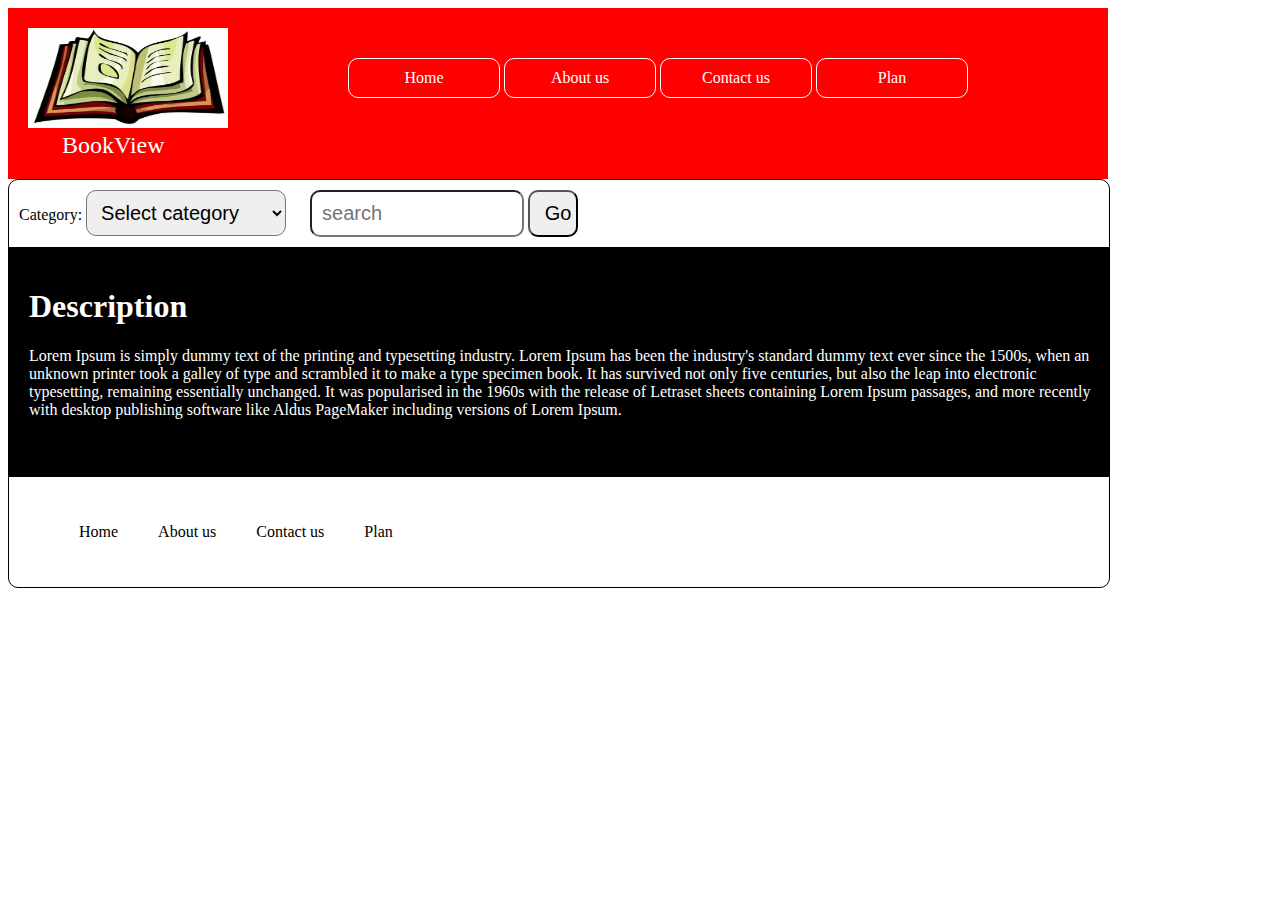
<file: ominiapp/index.html>
<!doctype html>
<html>
<head>
<title>abc</title>
<link rel="stylesheet" type="text/css" href="css/style.css">
</head>
<body>
<header>

<div class="logodiv">
<a href="" id="logo"><img src="assets/logo.png" width="200px" height="100px"><span>BookView</span></a>
</div>
<nav id="nav1">
<a href="" id="home">Home</a>
<a href="" id="about">About us</a>
<a href="" id="contact">Contact us</a>
<a href="" id="plan">Plan</a>

</nav>
<div class="clear"></div>
</header>
<section id="homepage">
	<div class="fix">
		Category: <select id="sel" class="common">

<option selected="">Select category</option>
<option value="all">All</option>
<option value="romance">Romance</option>
<option id="fiction">Fiction</option>
<option value="cooking">Receipe</option>
<option value="biography">Biography</option>
<option value="business">Business</option>
<option value="mystery">Mystery</option>
		</select>
		<input type="text" placeholder="search" id="find" class="common">
		<input type="button" value="Go" id="go" class="common">
	</div>
	<div id="page1">
		<h1>Description</h1><p id="p1"></p>Lorem Ipsum is simply dummy text of the printing and typesetting industry. Lorem Ipsum has been the industry's standard dummy text ever since the 1500s, when an unknown printer took a galley of type and scrambled it to make a type specimen book. It has survived not only five centuries, but also the leap into electronic typesetting, remaining essentially unchanged. It was popularised in the 1960s with the release of Letraset sheets containing Lorem Ipsum passages, and more recently with desktop publishing software like Aldus PageMaker including versions of Lorem Ipsum.
		<div class="clear"> </div>

	
	<div id="container">
	<div id="image-container">
	</div>
</div>
</div>
<div id="page2">
<div class="newdiv">
<img src="assets/novel1.jpg" class="imagemodifier">
<p>rating</p>
</div>
</div>
<div id="page3"></div>
	<div class="fix">
<ul id="nav2">
<li>Home</li>
<li>About us</li>
<li>Contact us</li>
<li>Plan</li>
</ul>
<div class="clear"></div>
	</div>
	</section>
	
		
	</div>	

<SCRIPT TYPE="text/javascript" src="script/jquery-2.1.1.min.js"></SCRIPT>
<script type="text/javascript" src="script/main.js"></script>
</body>
</html>
</file>
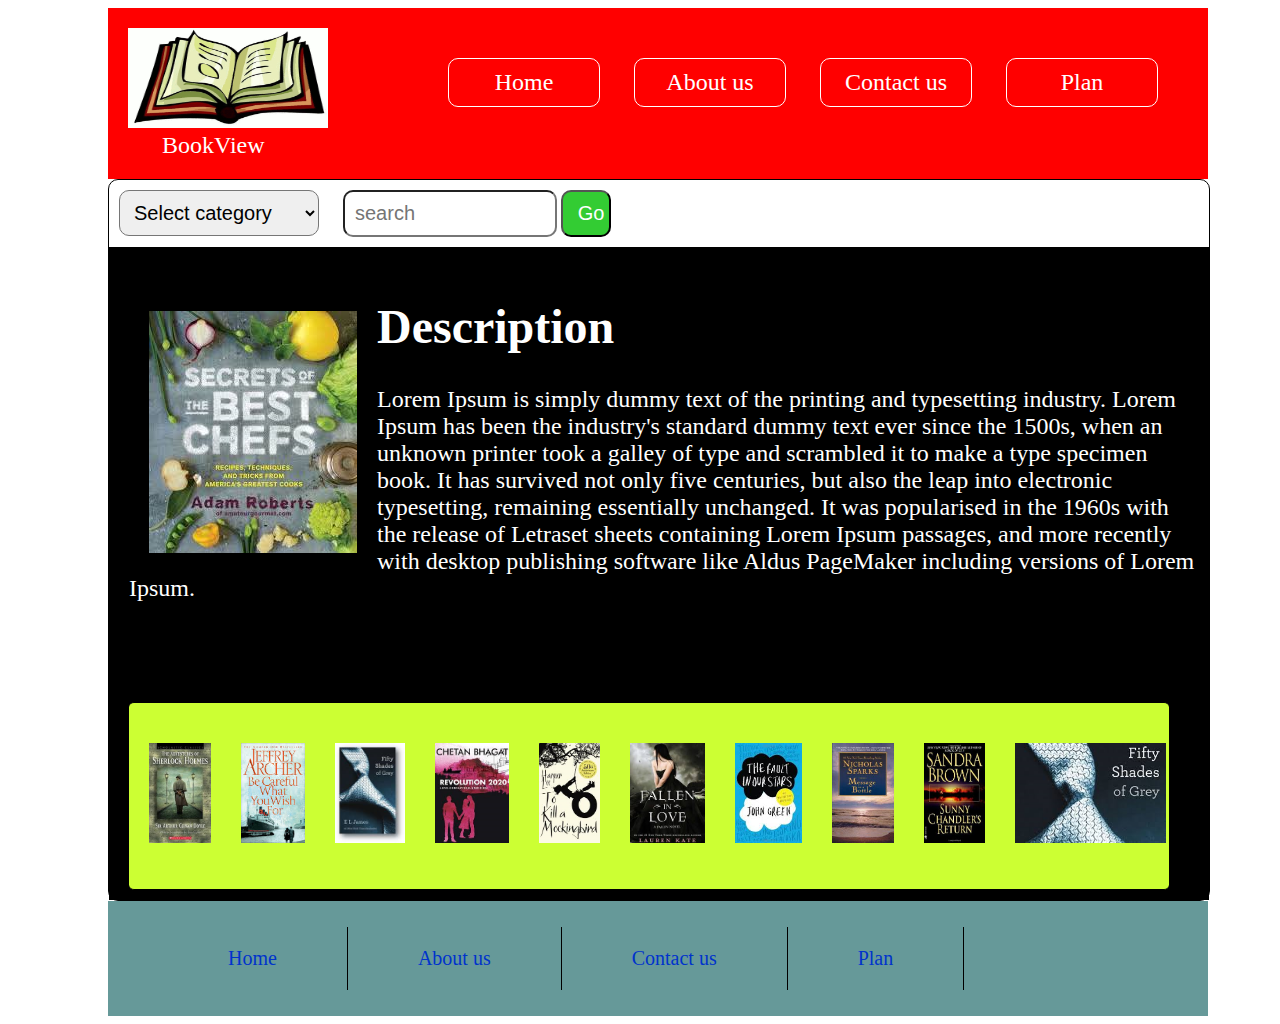
<file: ominiapp/ominiapp/index.html>
<!doctype html>
<html>
<head>
<title>Bookview</title>
<link rel="stylesheet" type="text/css" href="css/style.css">
</head>
<body>
<header>

<div class="logodiv">
<a href="javascript:void(0)" id="logo"><img src="assets/logo.png" width="200px" height="100px"><span>BookView</span></a>
</div>
<nav id="nav1">
<a href="javascript:void(0)" class="home">Home</a>
<a href="javascript:void(0)" class="about">About us</a>
<a href="javascript:void(0)" class="contact">Contact us</a>
<a href="javascript:void(0)" class="plan">Plan</a>

</nav>
<div class="clear"></div>
</header>
<section id="home">
	<div class="fix">
	<select id="sel" class="common">

			<option selected="">Select category</option>
			<option value="all">All</option>
			<option value="romance">Romance</option>
			<option value="fiction">Fiction</option>
			<option value="cooking">Receipe</option>
			<option value="biography">Biography</option>
			<option value="business">Business</option>
			<option value="mystery">Mystery</option>
		</select>
		<input type="text" placeholder="search" id="find" class="common">
		<button id="go" class="common">Go</button>
	</div>
	<div id="page1">
		<p id="p1"></p><h1>Description</h1>Lorem Ipsum is simply dummy text of the printing and typesetting industry. Lorem Ipsum has been the industry's standard dummy text ever since the 1500s, when an unknown printer took a galley of type and scrambled it to make a type specimen book. It has survived not only five centuries, but also the leap into electronic typesetting, remaining essentially unchanged. It was popularised in the 1960s with the release of Letraset sheets containing Lorem Ipsum passages, and more recently with desktop publishing software like Aldus PageMaker including versions of Lorem Ipsum.
		<div class="clear"> </div>

	
		<div id="container">
		<div id="image-container">
		</div>
		</div>
	</div>
	<div id="page2" class="commondiv">
		<div class="newdiv">
			<img src="assets/novel1.jpg" class="imagemodifier">
			<p>rating</p>
		</div>
	</div>
	<div id="page3" classs="commondiv"></div>
	<div class="clear"> </div>
</section>

<section id="about">1
	<p>Lorem Ipsum is simply dummy text of the printing and typesetting industry. Lorem Ipsum has been the industry's standard dummy text ever since the 1500s, when an unknown printer took a galley of type and scrambled it to make a type specimen book. It has survived not only five centuries, but also the leap into electronic typesetting, remaining essentially unchanged. It was popularised in the 1960s with the release of Letraset sheets containing Lorem Ipsum passages, and more recently with desktop publishing software like Aldus PageMaker including versions of Lorem Ipsum.</p>
</section>


<section id="contact">2
	<p>Lorem Ipsum is simply dummy text of the printing and typesetting industry. Lorem Ipsum has been the industry's standard dummy text ever since the 1500s, when an unknown printer took a galley of type and scrambled it to make a type specimen book. It has survived not only five centuries, but also the leap into electronic typesetting, remaining essentially unchanged. It was popularised in the 1960s with the release of Letraset sheets containing Lorem Ipsum passages, and more recently with desktop publishing software like Aldus PageMaker including versions of Lorem Ipsum.</p></section>


<section id="plan">

	3<p>Lorem Ipsum is simply dummy text of the printing and typesetting industry. Lorem Ipsum has been the industry's standard dummy text ever since the 1500s, when an unknown printer took a galley of type and scrambled it to make a type specimen book. It has survived not only five centuries, but also the leap into electronic typesetting, remaining essentially unchanged. It was popularised in the 1960s with the release of Letraset sheets containing Lorem Ipsum passages, and more recently with desktop publishing software like Aldus PageMaker including versions of Lorem Ipsum.</p></section>
<footer>	
<div class="fix">
	<ul id="nav2">
		<li><a href="javascript:void(0)" class="home">Home</a></li>
		<li><a href="javascript:void(0)" class="about">About us</a></li>
		<li><a href="javascript:void(0)" class="contact">Contact us</a></li>
		<li><a href="javascript:void(0)" class="plan">Plan</a></li>			
	</ul>
	<div class="clear"></div>
</div>
</footer>
<SCRIPT TYPE="text/javascript" src="script/jquery-2.1.1.min.js"></SCRIPT>
<script type="text/javascript" src="script/main.js"></script>
</body>
</html>
</file>
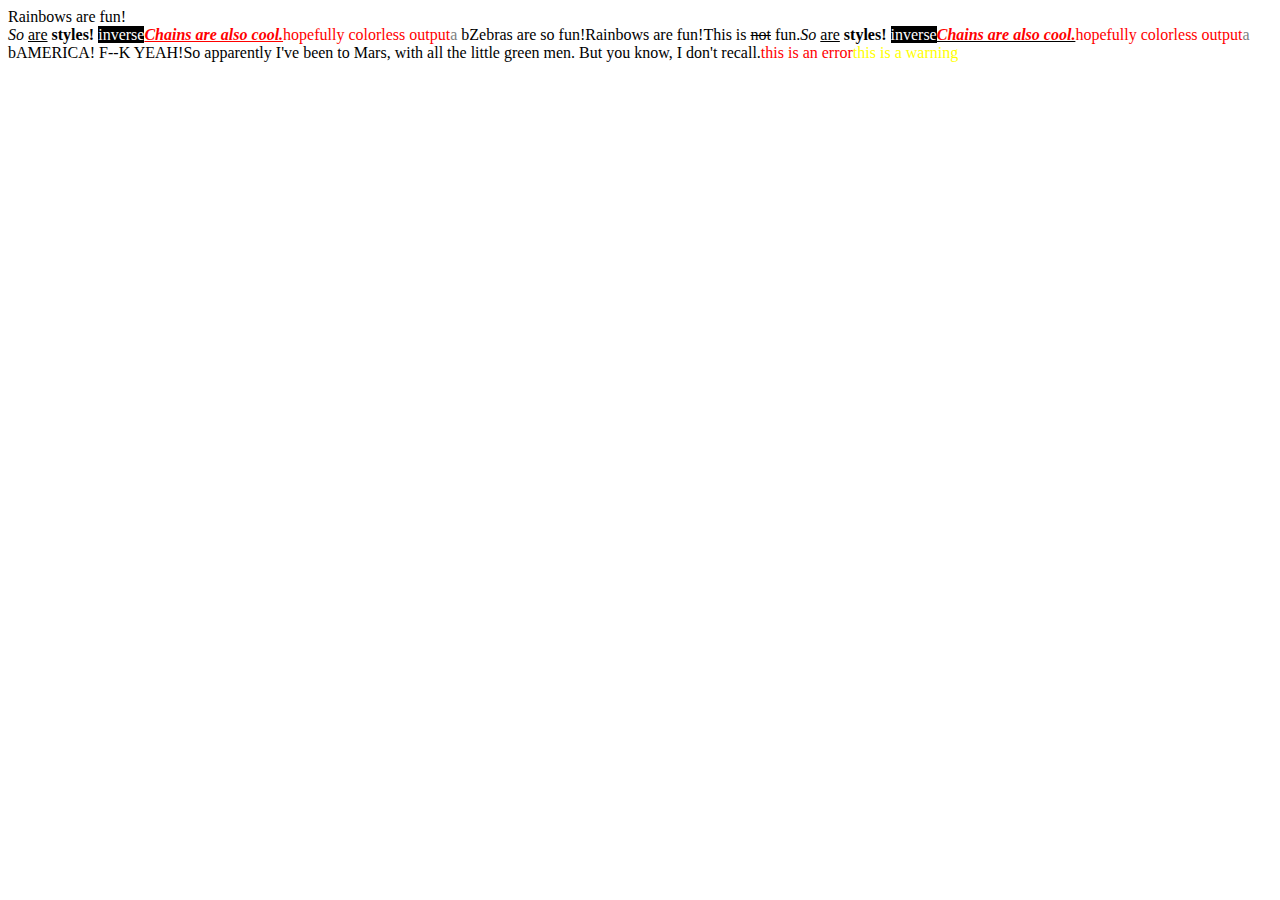
<file: ominiapp/node_modules/grunt/node_modules/colors/example.html>
<!DOCTYPE HTML>
<html lang="en-us">
  <head>
    <meta http-equiv="Content-type" content="text/html; charset=utf-8">
    <title>Colors Example</title>
    <script src="colors.js"></script>
  </head>
  <body>
    <script>

    var test = colors.red("hopefully colorless output");

    document.write('Rainbows are fun!'.rainbow + '<br/>');
    document.write('So '.italic + 'are'.underline + ' styles! '.bold + 'inverse'.inverse); // styles not widely supported
    document.write('Chains are also cool.'.bold.italic.underline.red); // styles not widely supported
    //document.write('zalgo time!'.zalgo);
    document.write(test.stripColors);
    document.write("a".grey + " b".black);

    document.write("Zebras are so fun!".zebra);

    document.write(colors.rainbow('Rainbows are fun!'));
    document.write("This is " + "not".strikethrough + " fun.");

    document.write(colors.italic('So ') + colors.underline('are') + colors.bold(' styles! ') + colors.inverse('inverse')); // styles not widely supported
    document.write(colors.bold(colors.italic(colors.underline(colors.red('Chains are also cool.'))))); // styles not widely supported
    //document.write(colors.zalgo('zalgo time!'));
    document.write(colors.stripColors(test));
    document.write(colors.grey("a") + colors.black(" b"));

    colors.addSequencer("america", function(letter, i, exploded) {
      if(letter === " ") return letter;
      switch(i%3) {
        case 0: return letter.red;
        case 1: return letter.white;
        case 2: return letter.blue;
      }
    });

    colors.addSequencer("random", (function() {
      var available = ['bold', 'underline', 'italic', 'inverse', 'grey', 'yellow', 'red', 'green', 'blue', 'white', 'cyan', 'magenta'];

      return function(letter, i, exploded) {
        return letter === " " ? letter : letter[available[Math.round(Math.random() * (available.length - 1))]];
      };
    })());

    document.write("AMERICA! F--K YEAH!".america);
    document.write("So apparently I've been to Mars, with all the little green men. But you know, I don't recall.".random);

    //
    // Custom themes
    //

    colors.setTheme({
      silly: 'rainbow',
      input: 'grey',
      verbose: 'cyan',
      prompt: 'grey',
      info: 'green',
      data: 'grey',
      help: 'cyan',
      warn: 'yellow',
      debug: 'blue',
      error: 'red'
    });

    // outputs red text
    document.write("this is an error".error);

    // outputs yellow text
    document.write("this is a warning".warn);

    </script>
  </body>
</html>
</file>
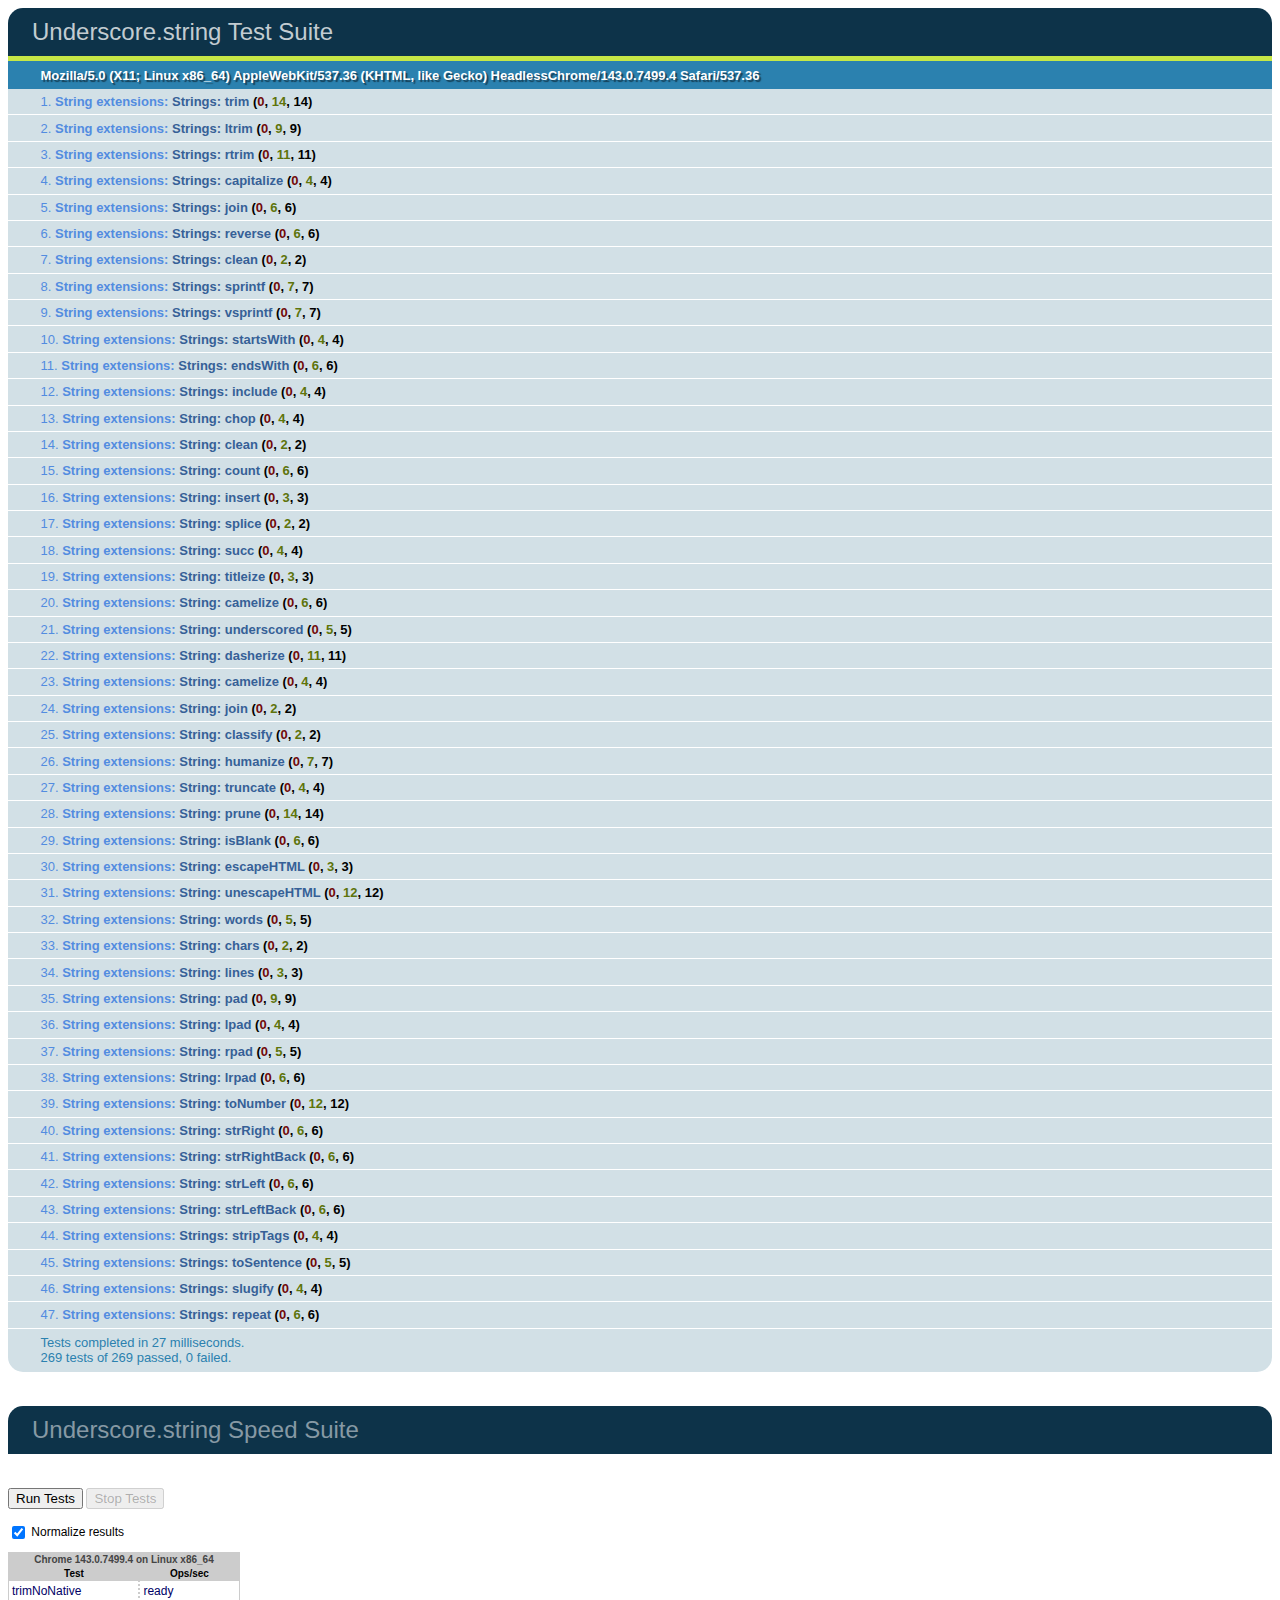
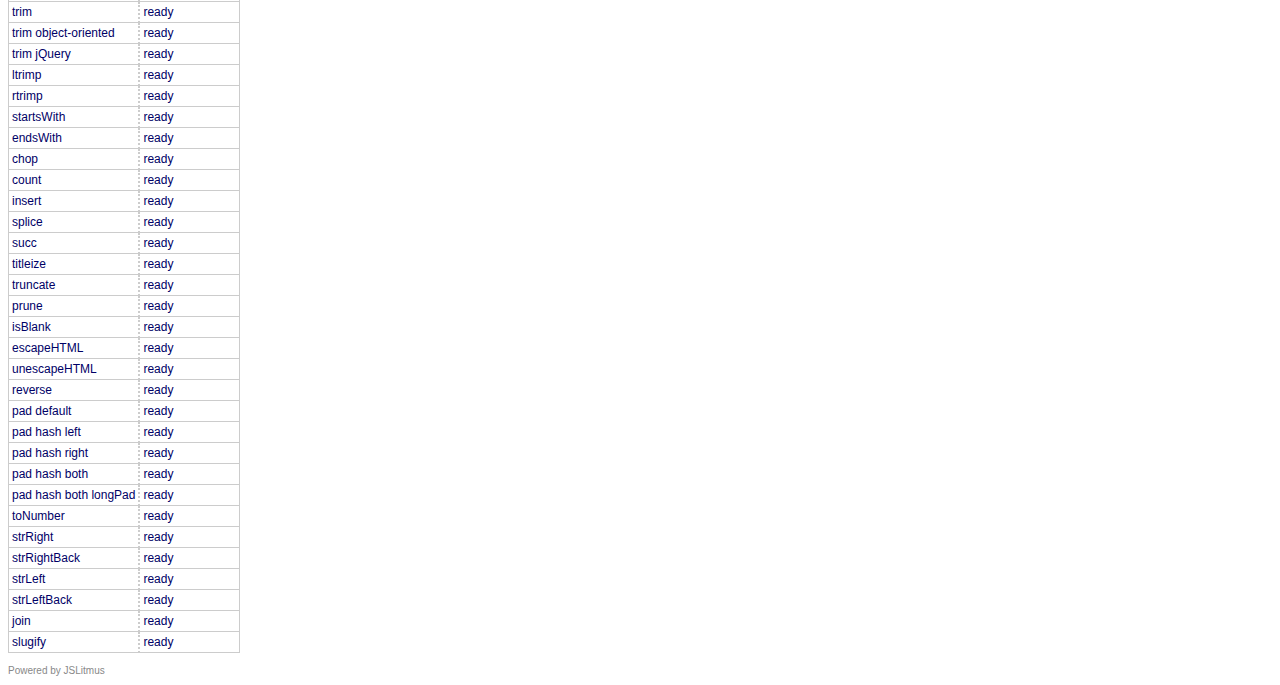
<file: ominiapp/node_modules/grunt/node_modules/underscore.string/test/test.html>
<!DOCTYPE HTML>
<html>
<head>
  <meta charset="utf-8">
  <title>Underscore.strings Test Suite</title>
  <link rel="stylesheet" href="test_underscore/vendor/qunit.css" type="text/css" media="screen" />
  <script type="text/javascript" src="test_underscore/vendor/jquery.js"></script>
  <script type="text/javascript" src="test_underscore/vendor/qunit.js"></script>
  <script type="text/javascript" src="test_underscore/vendor/jslitmus.js"></script>
  <script type="text/javascript" src="underscore.js"></script>
  <script type="text/javascript" src="../lib/underscore.string.js"></script>
  <script type="text/javascript" src="strings.js"></script>
  <script type="text/javascript" src="speed.js"></script>
</head>
<body>
  <h1 id="qunit-header">Underscore.string Test Suite</h1>
  <h2 id="qunit-banner"></h2>
  <h2 id="qunit-userAgent"></h2>
  <ol id="qunit-tests"></ol>
  <br />
  <h1 class="qunit-header">Underscore.string Speed Suite</h1>
  <!-- <h2 class="qunit-userAgent">
    A representative sample of the functions are benchmarked here, to provide
    a sense of how fast they might run in different browsers.
    Each iteration runs on an array of 1000 elements.<br /><br />
    For example, the 'intersect' test measures the number of times you can
    find the intersection of two thousand-element arrays in one second.
  </h2> -->
  <br />
</body>
</html>
</file>
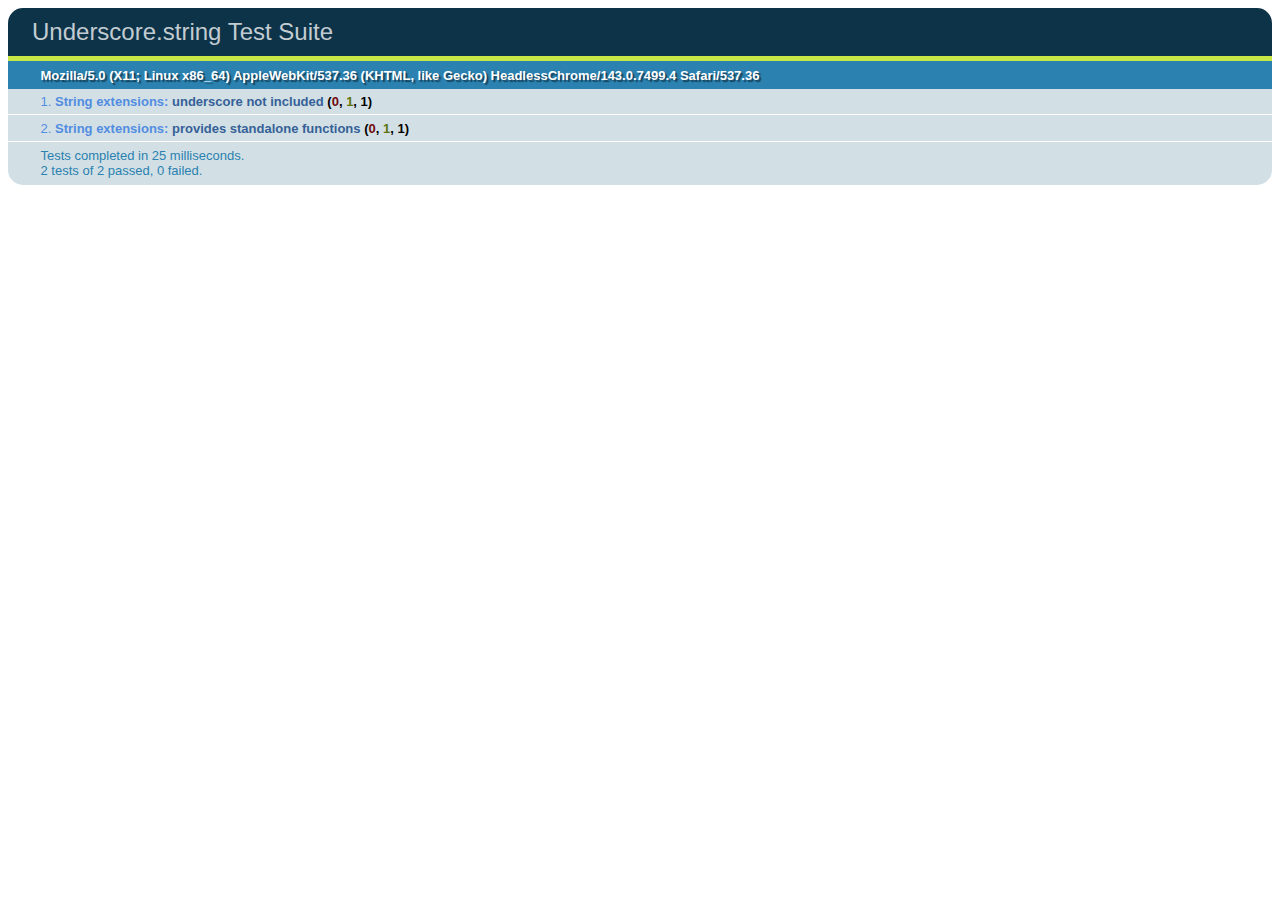
<file: ominiapp/node_modules/grunt/node_modules/underscore.string/test/test_standalone.html>
<!DOCTYPE HTML>
<html>
<head>
  <title>Underscore.strings Test Suite</title>
  <link rel="stylesheet" href="test_underscore/vendor/qunit.css" type="text/css" media="screen" />
  <script type="text/javascript" src="test_underscore/vendor/jquery.js"></script>
  <script type="text/javascript" src="test_underscore/vendor/qunit.js"></script>
  <script type="text/javascript" src="../lib/underscore.string.js"></script>
  <script type="text/javascript" src="strings_standalone.js"></script>

</head>
<body>
  <h1 id="qunit-header">Underscore.string Test Suite</h1>
  <h2 id="qunit-banner"></h2>
  <h2 id="qunit-userAgent"></h2>
  <ol id="qunit-tests"></ol>
</body>
</html>
</file>
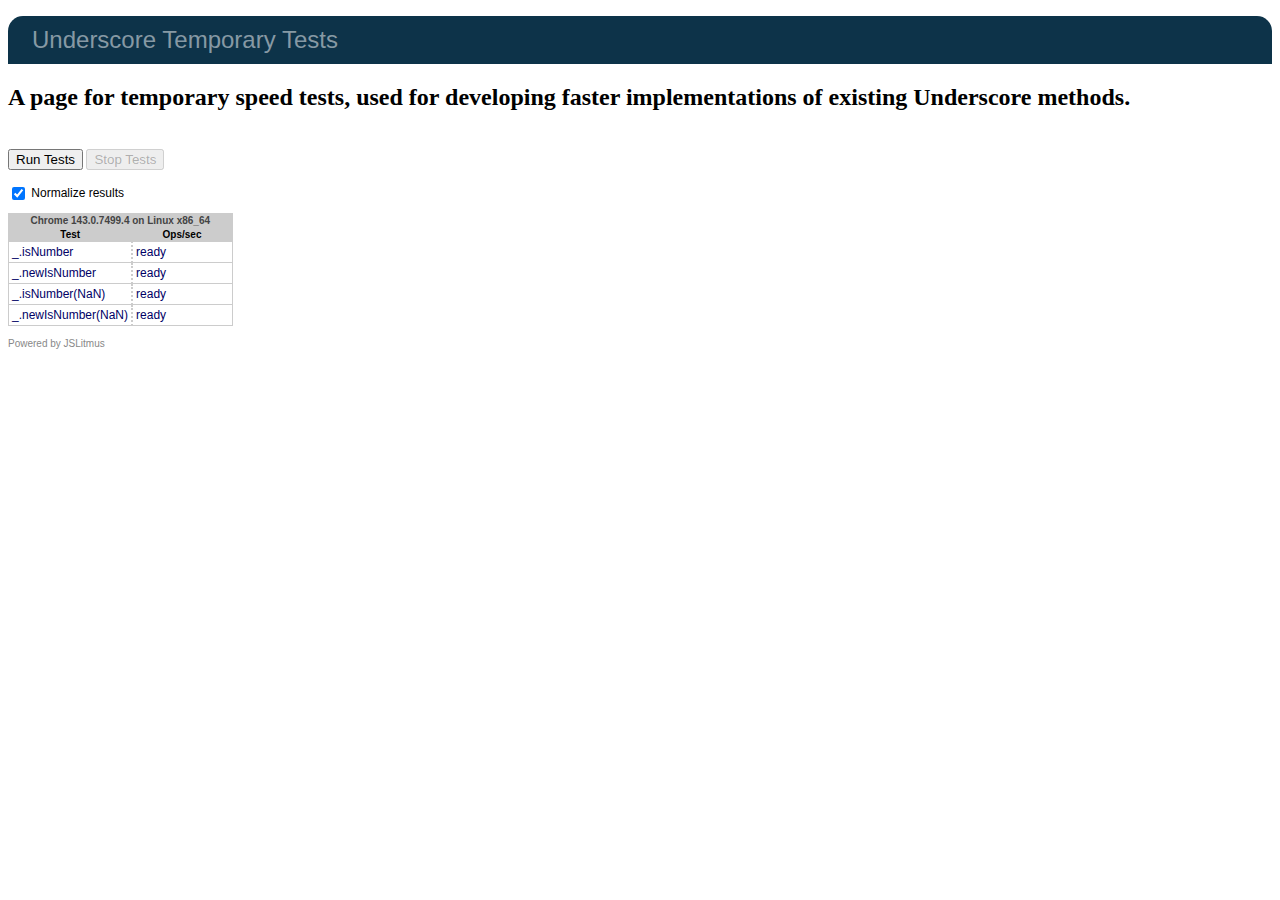
<file: ominiapp/node_modules/grunt/node_modules/underscore.string/test/test_underscore/temp_tests.html>
<!DOCTYPE HTML>
<html>
<head>
  <title>Underscore Temporary Tests</title>
  <link rel="stylesheet" href="vendor/qunit.css" type="text/css" media="screen" />
  <script type="text/javascript" src="vendor/jquery.js"></script>
  <script type="text/javascript" src="vendor/jslitmus.js"></script>
  <script type="text/javascript" src="../underscore.js"></script>
  <script type="text/javascript" src="temp.js"></script>
</head>
<body>
  <h1 class="qunit-header">Underscore Temporary Tests</h1>
  <h2 class="qunit-userAgent">
    A page for temporary speed tests, used for developing faster implementations
    of existing Underscore methods.
  </h2>
  <br />
</body>
</html>
</file>
<file: ominiapp/css/style.css>
header{ background-color: red; width:1100px;}
.clear{clear: both;}
label{ font-size: 20px;}
.logodiv{ float: left; padding: 20px 20px 20px 20px; width: 200px;}
.logodiv a { text-decoration: none;}
.logodiv a span{color: #fff; font-size: 24px; margin-left: 34px;}
#nav1{ float: left; margin-left: 100px; padding-top:50px; }
#nav1 a{border-radius: 10px;text-decoration: none; border: 1px solid #fff; color: #fff; width: 150px;text-align: center; display: inline-block;padding-top: 10px; padding-bottom: 10px;}
#nav1 a:active{ background-color: #000;}
#nav1 a:visited{ background-color: #000;}
#homepage{ border: 1px solid; border-radius: 10px; min-height: 200px;width:1100px;}
.fix{ padding: 10px;}
.common{  width: 200px; padding: 10px 0px 10px 10px; border-radius: 10px; font-size: 20px;outline: none;}
#find{ margin-left: 20px;}
#go{width: 50px;}
#page1{ min-height: 200px; background-color: #000; padding: 20px 10px 10px 20px; color: #fff;}
figure{ float: left;}
#container{
	width:1000px;
	border: 1px solid black;
	border-radius: 5px;
	border-left: none;
	border-right: none;
	overflow: hidden;

}
#image-container{
	width: 3500px;
}
#page1{ }
.imagemodifier{ width: 150px; height: 150px}
#page2{ padding: 20px;display: none; border: 2px solid; border-radius: 5px;}
.newdiv{width:200px;
height:200px; padding:20px;}
#nav2{ list-style-type:none;
float:left}
#nav2 li{ float:left; padding:20px;}
</file>
<file: ominiapp/ominiapp/css/style.css>
body{font-family:Bangers; padding-left: 100px;}
header{ background-color: red; width:1100px;}
.clear{clear: both;}
label{ font-size: 20px;}
.logodiv{ float: left; padding: 20px 20px 20px 20px; width: 200px;}
.logodiv a { text-decoration: none;}
.logodiv a span{color: #fff; font-size: 24px; margin-left: 34px;}
#nav1{ float: left; margin-left: 100px; padding-top:50px; }
#nav1 a{border-radius: 10px;text-decoration: none; border: 1px solid #fff; color: #fff; width: 150px;text-align: center; display: inline-block;padding-top: 10px; padding-bottom: 10px; font-size: 24px;margin-right: 30px;}
#nav1 a:active{ background-color: #000;}
#nav1 a:visited{ background-color: #000;}
#home{ border: 1px solid; border-radius: 10px; min-height: 200px;width:1100px;}
.fix{ padding: 10px;}
.common{  width: 200px; padding: 10px 0px 10px 10px; border-radius: 10px; font-size: 20px;outline: none;}
#find{ margin-left: 20px;}
#go{width: 50px;}
#page1{ min-height: 200px; background-color: #000; padding: 20px 10px 10px 20px; color: #fff; font-size: 24px;}
figure{ float: left;}
#container{
	width:1000px;
	border: 1px solid black;
	border-radius: 5px;
	border-left: none;
	border-right: none;
	overflow: hidden;

}
#image-container{
	width: 3500px;
}
.imagemodifier{ width: 150px; height: 150px}
.commondiv{padding: 20px 10px 10px 20px;display: none; border: 2px solid; border-radius: 5px;}
.newdiv{width:200px;
height:200px; padding:20px;}
#nav2{ list-style-type:none;
float:left;}
#nav2 li{ float:left; padding:20px; border-right: 1px solid}
#nav2 li a{text-decoration: none; color: #000; margin: 0px 50px 0px 50px; font-size: 20px; color: #0033CC;} 
#about{ display: none; width: 1100px;}
#contact{ display: none;width: 1100px;}
#plan{ display: none; width: 1100px}
#home{ display: none; width: 1100px;}
.new{float: left; ;width: 270px;font-size: 20px; color:#660066;margin:0px 20px 20px 0px; padding: 20px 20px 20px 40px; text-align: center;}
.new img{margin: 10px 10px 10px 10px; height: 200px; width: 200px; }
.newpage1{ float: left; margin: 20px 20px 0px 20px;}
#container{ overflow: hidden; width: 1000px;background: #CCFF33;padding: 40px 20px 40px 20px; margin-top: 100px;}
.sliderclass{margin-right: 30px; height: 100px;}
#page2{ background-color: #CC6600; display: none;}
#page3{ padding: 20px 50px 20px 50px; background-color: #FFFF99; display: none;}
.det-div{ float: left; font-size: 20px;}
.det-div p{ margin-left: 50px; color: #993333; font-size: 24px;}
.det-div span{ margin-left: 50px;font-size: 20px; color: #006666;}
.revdiv{ margin-left: 10px; font-size: 18px; color: #993366;}
.reviewhead{margin-left: 10px;font-size: 24px; color: #0099FF;}
footer{ background-color: #669999;width: 1100px;}
button{ background-color:#33CC33; color: #fff; }
</file>
<file: ominiapp/node_modules/grunt/node_modules/underscore.string/test/test_underscore/vendor/qunit.css>
/** Font Family and Sizes */

#qunit-tests, #qunit-header, .qunit-header, #qunit-banner, #qunit-testrunner-toolbar, #qunit-userAgent, #qunit-testresult {
	font-family: "Helvetica Neue Light", "HelveticaNeue-Light", "Helvetica Neue", Calibri, Helvetica, Arial;
}

#qunit-testrunner-toolbar, #qunit-userAgent, #qunit-testresult, #qunit-tests li { font-size: small; }
#qunit-tests { font-size: smaller; }


/** Resets */

#qunit-tests, #qunit-tests ol, #qunit-header, #qunit-banner, #qunit-userAgent, #qunit-testresult {
	margin: 0;
	padding: 0;
}


/** Header */

#qunit-header, .qunit-header {
	padding: 0.5em 0 0.5em 1em;

	color: #8699a4;
	background-color: #0d3349;

	font-size: 1.5em;
	line-height: 1em;
	font-weight: normal;

	border-radius: 15px 15px 0 0;
	-moz-border-radius: 15px 15px 0 0;
	-webkit-border-top-right-radius: 15px;
	-webkit-border-top-left-radius: 15px;
}

#qunit-header a {
	text-decoration: none;
	color: #c2ccd1;
}

#qunit-header a:hover,
#qunit-header a:focus {
	color: #fff;
}

#qunit-banner {
	height: 5px;
}

#qunit-testrunner-toolbar {
	padding: 0em 0 0.5em 2em;
}

#qunit-userAgent {
	padding: 0.5em 0 0.5em 2.5em;
	background-color: #2b81af;
	color: #fff;
	text-shadow: rgba(0, 0, 0, 0.5) 2px 2px 1px;
}


/** Tests: Pass/Fail */

#qunit-tests {
	list-style-position: inside;
}

#qunit-tests li {
	padding: 0.4em 0.5em 0.4em 2.5em;
	border-bottom: 1px solid #fff;
	list-style-position: inside;
}

#qunit-tests li strong {
	cursor: pointer;
}

#qunit-tests ol {
	margin-top: 0.5em;
	padding: 0.5em;

	background-color: #fff;

	border-radius: 15px;
	-moz-border-radius: 15px;
	-webkit-border-radius: 15px;

	box-shadow: inset 0px 2px 13px #999;
	-moz-box-shadow: inset 0px 2px 13px #999;
	-webkit-box-shadow: inset 0px 2px 13px #999;
}

#qunit-tests table {
	border-collapse: collapse;
	margin-top: .2em;
}

#qunit-tests th {
	text-align: right;
	vertical-align: top;
	padding: 0 .5em 0 0;
}

#qunit-tests td {
	vertical-align: top;
}

#qunit-tests pre {
	margin: 0;
	white-space: pre-wrap;
	word-wrap: break-word;
}

#qunit-tests del {
	background-color: #e0f2be;
	color: #374e0c;
	text-decoration: none;
}

#qunit-tests ins {
	background-color: #ffcaca;
	color: #500;
	text-decoration: none;
}

/*** Test Counts */

#qunit-tests b.counts                       { color: black; }
#qunit-tests b.passed                       { color: #5E740B; }
#qunit-tests b.failed                       { color: #710909; }

#qunit-tests li li {
	margin: 0.5em;
	padding: 0.4em 0.5em 0.4em 0.5em;
	background-color: #fff;
	border-bottom: none;
	list-style-position: inside;
}

/*** Passing Styles */

#qunit-tests li li.pass {
	color: #5E740B;
	background-color: #fff;
	border-left: 26px solid #C6E746;
}

#qunit-tests .pass                          { color: #528CE0; background-color: #D2E0E6; }
#qunit-tests .pass .test-name               { color: #366097; }

#qunit-tests .pass .test-actual,
#qunit-tests .pass .test-expected           { color: #999999; }

#qunit-banner.qunit-pass                    { background-color: #C6E746; }

/*** Failing Styles */

#qunit-tests li li.fail {
	color: #710909;
	background-color: #fff;
	border-left: 26px solid #EE5757;
}

#qunit-tests .fail                          { color: #000000; background-color: #EE5757; }
#qunit-tests .fail .test-name,
#qunit-tests .fail .module-name             { color: #000000; }

#qunit-tests .fail .test-actual             { color: #EE5757; }
#qunit-tests .fail .test-expected           { color: green;   }

#qunit-banner.qunit-fail,
#qunit-testrunner-toolbar                   { background-color: #EE5757; }


/** Footer */

#qunit-testresult {
	padding: 0.5em 0.5em 0.5em 2.5em;

	color: #2b81af;
	background-color: #D2E0E6;

	border-radius: 0 0 15px 15px;
	-moz-border-radius: 0 0 15px 15px;
	-webkit-border-bottom-right-radius: 15px;
	-webkit-border-bottom-left-radius: 15px;
}

/** Fixture */

#qunit-fixture {
	position: absolute;
	top: -10000px;
	left: -10000px;
}
</file>
